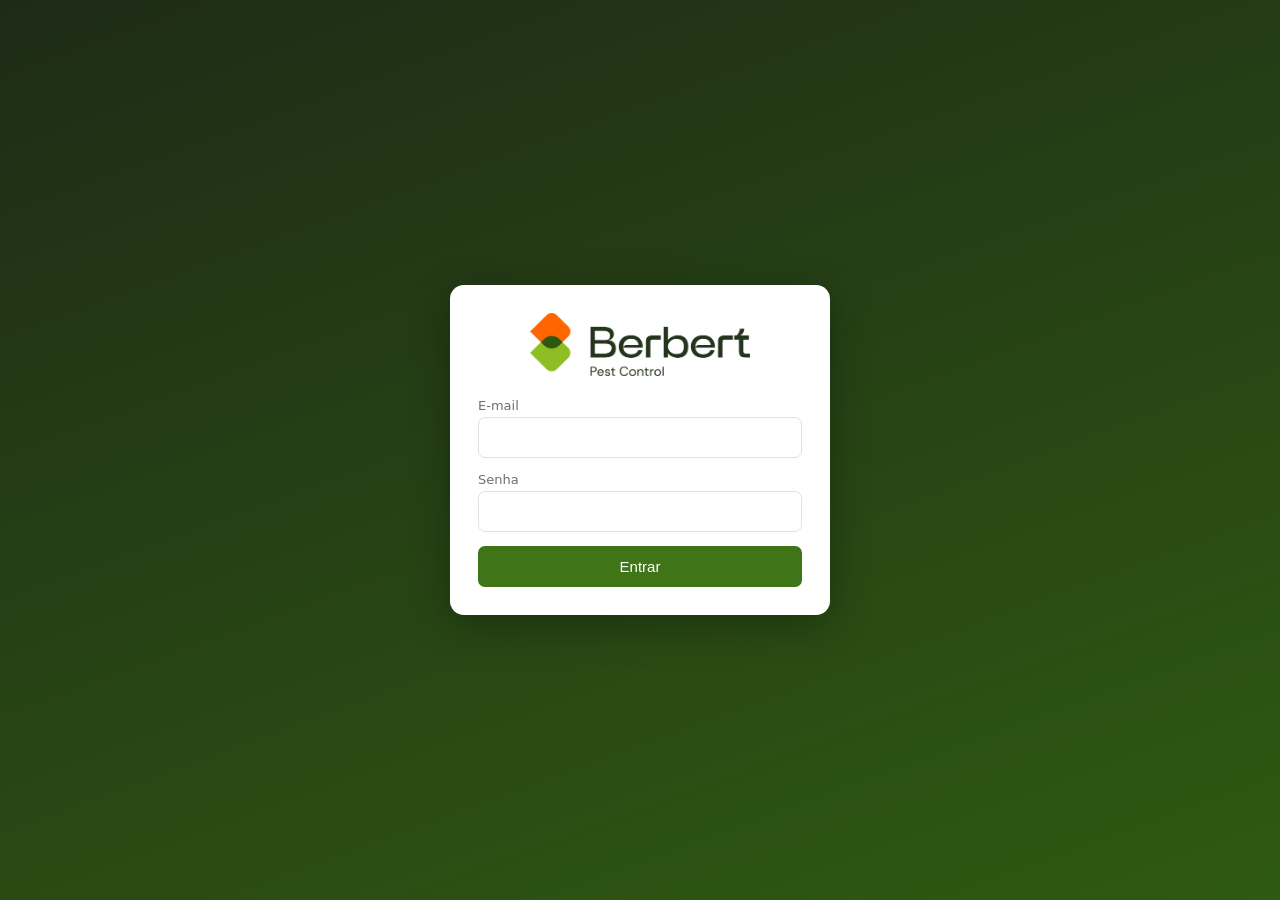
<file: index.html>
<!doctype html>
<html lang="pt-BR">
<head>
  <meta charset="utf-8">
  <meta name="viewport" content="width=device-width, initial-scale=1">
  <meta name="theme-color" content="#1e2b17">
  <title>Berbert Pest Control</title>
  <link rel="manifest" href="manifest.json">
  <link rel="icon" href="img/favicon.png" type="image/png">
  <link rel="apple-touch-icon" sizes="180x180" href="img/app-apple-180.png">
  <link rel="stylesheet" href="css/style.css">
  <script>try { var t = localStorage.getItem('berbert-tema'); if (t) document.documentElement.dataset.tema = t; } catch (e) { /* sem armazenamento */ }</script>
</head>
<body>
  <div id="carregando" class="tela-cheia"><div class="spinner"></div></div>

  <div id="tela-login" class="tela-cheia" hidden>
    <form class="login-cartao" id="form-login">
      <img src="img/logo-escura.webp" alt="Berbert Pest Control" class="login-logo">
      <label>E-mail<input type="email" name="email" autocomplete="username" required></label>
      <label>Senha<input type="password" name="senha" autocomplete="current-password" required></label>
      <div class="erro" id="login-erro" hidden></div>
      <button class="btn">Entrar</button>
      <button type="button" class="btn sec" id="abrir-primeiro" hidden>Primeiro acesso: criar a conta do administrador</button>
    </form>
    <form class="login-cartao" id="form-primeiro" hidden>
      <img src="img/logo-escura.webp" alt="Berbert Pest Control" class="login-logo">
      <p class="ajuda" style="margin:0">O sistema ainda não tem nenhum usuário. Esta conta será a do <b>administrador</b>, que depois cadastra os funcionários.</p>
      <label>Seu nome<input name="nome" autocomplete="name" required></label>
      <label>E-mail<input type="email" name="email" autocomplete="username" required></label>
      <label>Senha (mínimo 6 caracteres)<input type="password" name="senha" autocomplete="new-password" minlength="6" required></label>
      <div class="erro" id="primeiro-erro" hidden></div>
      <button class="btn">Criar conta e entrar</button>
      <button type="button" class="btn sec" id="voltar-login">Voltar</button>
    </form>
  </div>

  <div id="tela-aviso" class="tela-cheia" hidden>
    <div class="login-cartao">
      <img src="img/logo-escura.webp" alt="Berbert Pest Control" class="login-logo">
      <div id="aviso-texto"></div>
    </div>
  </div>

  <div id="app" hidden>
    <header class="topo">
      <button class="menu-btn" id="menu-btn" aria-label="Abrir menu"></button>
      <img src="img/logo-clara.webp" alt="Berbert Pest Control" class="topo-logo">
      <button class="tema-btn" id="tema-btn" type="button"></button>
      <div class="notif" id="notif" hidden>
        <button class="notif-btn" id="notif-btn" aria-label="Notificações" aria-expanded="false"></button>
        <div class="notif-painel" id="notif-painel" hidden></div>
      </div>
    </header>
    <aside class="menu" id="menu">
      <nav id="menu-links"></nav>
      <a class="link-externo" href="https://berbert-hidrotech.vercel.app" target="_blank" rel="noopener">
        <svg class="icone" viewBox="0 0 24 24" fill="none" stroke="currentColor" stroke-width="2" stroke-linecap="round" stroke-linejoin="round" aria-hidden="true"><path d="M12 2.7s-6 6.4-6 11a6 6 0 0 0 12 0c0-4.6-6-11-6-11z"/></svg>
        <span>Berbert Hidrotech</span>
        <svg class="icone seta-ext" viewBox="0 0 24 24" fill="none" stroke="currentColor" stroke-width="2" stroke-linecap="round" stroke-linejoin="round" aria-hidden="true"><path d="M15 3h6v6M10 14 21 3M18 13v6a2 2 0 0 1-2 2H5a2 2 0 0 1-2-2V8a2 2 0 0 1 2-2h6"/></svg>
      </a>
      <div class="perfil" id="perfil">
        <div class="perfil-menu" id="perfil-menu" hidden></div>
        <button class="perfil-btn" id="perfil-btn" aria-haspopup="true" aria-expanded="false"></button>
      </div>
    </aside>
    <main id="view"></main>
  </div>

  <div class="modal-fundo" id="modal" hidden>
    <div class="modal" role="dialog" aria-modal="true">
      <div class="modal-topo">
        <h2 id="modal-titulo"></h2>
        <button class="fechar" id="modal-fechar" aria-label="Fechar">&times;</button>
      </div>
      <div id="modal-corpo"></div>
    </div>
  </div>

  <div id="aviso-flutuante" hidden></div>
  <div id="nova-versao" hidden>
    <span>Há uma versão nova do sistema.</span>
    <button class="btn peq" id="nova-versao-btn">Atualizar agora</button>
  </div>
  <div id="impressao"></div>

  <script src="js/vendor/supabase.js"></script>
  <script src="js/config.js"></script>
  <script src="js/datas.js"></script>
  <script src="js/db.js"></script>
  <script src="js/faes.js"></script>
  <script src="js/ligacoes.js"></script>
  <script src="js/laudos.js"></script>
  <script src="js/extrato.js"></script>
  <script src="js/anotacoes.js"></script>
  <script src="js/app.js"></script>
</body>
</html>
</file>
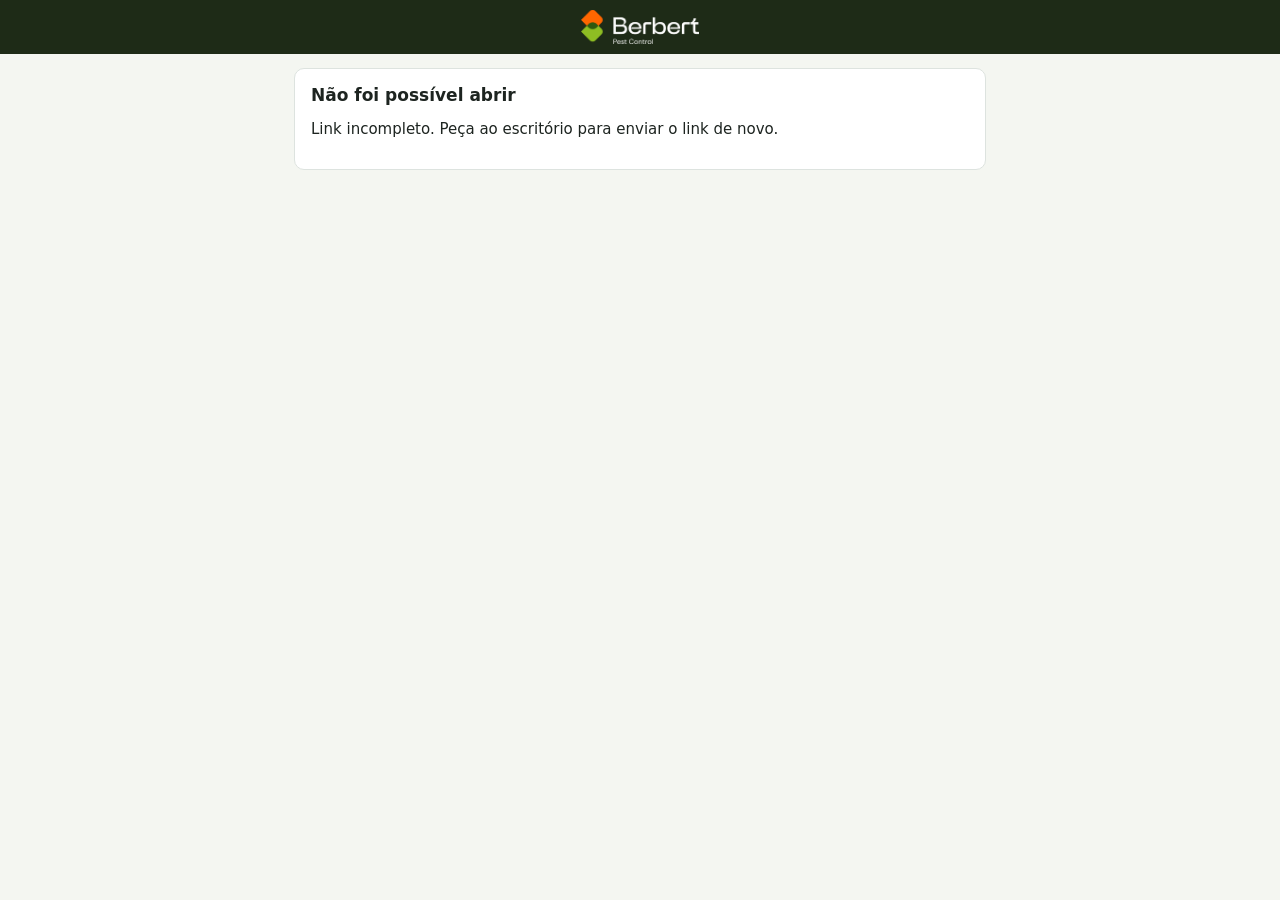
<file: os.html>
<!doctype html>
<html lang="pt-BR">
<head>
  <meta charset="utf-8">
  <meta name="viewport" content="width=device-width, initial-scale=1, maximum-scale=1">
  <meta name="theme-color" content="#1e2b17">
  <meta name="robots" content="noindex">
  <title>Ordem de Serviço — Berbert Pest Control</title>
  <link rel="icon" href="img/favicon.png" type="image/png">
  <link rel="stylesheet" href="css/style.css">
</head>
<body class="pagina-tecnico">
  <header class="topo-tecnico"><img src="img/logo-clara.webp" alt="Berbert Pest Control"></header>
  <main id="os-conteudo"><div class="tela-cheia-clara"><div class="spinner escuro"></div></div></main>
  <div id="aviso-flutuante" hidden></div>
  <script src="js/vendor/supabase.js"></script>
  <script src="js/config.js"></script>
  <script src="js/datas.js"></script>
  <script src="js/faes.js"></script>
  <script src="js/os.js"></script>
</body>
</html>
</file>
<file: css/style.css>
:root {
  /* Cores da marca Berbert */
  --marca-laranja: #ff6a00;
  --marca-verde: #8fbc24;
  --marca-escuro: #2f5a12;
  --topo: #1e2b17;
  --primaria: #3f7417;
  --primaria-escura: #2f5a12;
  --verde: var(--primaria);
  --verde-escuro: var(--primaria-escura);
  --fundo: #f4f6f1;
  --cartao: #ffffff;
  --texto: #1d2420;
  --suave: #66736c;
  --borda: #dde3df;
  --vermelho: #c0392b;
  --amarelo: #d68910;
  --azul: #2471a3;
}

* { box-sizing: border-box; }
body {
  margin: 0;
  font-family: system-ui, -apple-system, "Segoe UI", Roboto, sans-serif;
  background: var(--fundo);
  color: var(--texto);
  font-size: 15px;
}

/* Layout */
[hidden] { display: none !important; }
#app { display: grid; grid-template-columns: 220px 1fr; grid-template-rows: 56px 1fr; min-height: 100vh; }
.topo { grid-column: 1 / -1; background: var(--topo); color: #fff; display: flex; align-items: center; gap: 12px; padding: 0 16px;
  position: sticky; top: 0; z-index: 15; }
.topo-logo { height: 36px; width: auto; }
.menu-btn { display: none; background: none; border: 0; color: #fff; cursor: pointer; padding: 4px; }
.icone { width: 18px; height: 18px; flex-shrink: 0; }
.menu { background: var(--cartao); border-right: 1px solid var(--borda); display: flex; flex-direction: column;
  position: sticky; top: 56px; height: calc(100vh - 56px); align-self: start; }
#menu-links { flex: 1; overflow-y: auto; padding: 12px 0; }

/* Perfil no canto inferior esquerdo */
.perfil { position: relative; border-top: 1px solid var(--borda); padding: 10px; }
.perfil-btn { width: 100%; display: flex; align-items: center; gap: 10px; background: none; border: 0; border-radius: 8px;
  padding: 8px; cursor: pointer; text-align: left; color: var(--texto); font: inherit; }
.perfil-btn:hover, .perfil.aberto .perfil-btn { background: var(--fundo); }
.perfil-btn .icone { color: var(--suave); transition: transform .15s; }
.perfil.aberto .perfil-btn .icone { transform: rotate(180deg); }
.perfil-txt { flex: 1; min-width: 0; display: flex; flex-direction: column; }
.perfil-txt b, .perfil-cab b { font-size: 14px; white-space: nowrap; overflow: hidden; text-overflow: ellipsis; }
.perfil-txt small, .perfil-cab small { color: var(--suave); font-size: 12px; white-space: nowrap; overflow: hidden; text-overflow: ellipsis; }
.avatar { width: 34px; height: 34px; border-radius: 50%; background: var(--marca-laranja); color: #fff; display: inline-flex;
  align-items: center; justify-content: center; font-weight: 700; font-size: 13px; flex-shrink: 0; }
.avatar.grande { width: 48px; height: 48px; font-size: 17px; }
.perfil-menu { position: absolute; left: 10px; right: 10px; bottom: calc(100% - 4px); background: #fff; border: 1px solid var(--borda);
  border-radius: 10px; box-shadow: 0 8px 28px rgba(0,0,0,.16); padding: 6px; z-index: 30; }
.perfil-cab { display: flex; align-items: center; gap: 10px; padding: 8px 8px 10px; border-bottom: 1px solid var(--borda); margin-bottom: 4px; }
.perfil-cab > div { min-width: 0; display: flex; flex-direction: column; }
.perfil-menu button { width: 100%; display: flex; align-items: center; gap: 10px; background: none; border: 0; border-radius: 6px;
  padding: 9px 8px; font: inherit; font-size: 14px; color: var(--texto); cursor: pointer; text-align: left; }
.perfil-menu button .icone { color: var(--suave); }
.perfil-menu button:hover { background: var(--fundo); }
.perfil-menu button.sair { color: var(--vermelho); }
.perfil-menu button.sair .icone { color: var(--vermelho); }
.conta-topo { display: flex; align-items: center; gap: 14px; margin-bottom: 16px; }
.conta-topo h3 { margin: 0 0 4px; font-size: 18px; }
.conta-info { display: grid; grid-template-columns: 1fr 1fr; gap: 12px 20px; margin-bottom: 14px; }
.conta-info .full { grid-column: 1 / -1; }
.conta-info > div > span:first-child { display: block; font-size: 12px; color: var(--suave); margin-bottom: 4px; }
.conta-info .tag { margin: 0 4px 4px 0; }
.conta-info b { font-size: 14px; word-break: break-word; }
@media (max-width: 600px) { .conta-info { grid-template-columns: 1fr; } }

/* Campo de busca de cliente */
.linha-cliente { display: flex; gap: 6px; }
.busca-cliente { position: relative; flex: 1; min-width: 0; }
.busca-cliente .bc-texto { width: 100%; }
.busca-cliente.invalido .bc-texto { border-color: var(--vermelho); box-shadow: 0 0 0 2px #f8dedb; }
.bc-lista { position: absolute; top: calc(100% + 4px); left: 0; right: 0; z-index: 60; background: #fff; border: 1px solid var(--borda);
  border-radius: 8px; box-shadow: 0 8px 24px rgba(0,0,0,.15); max-height: 290px; overflow-y: auto; padding: 4px; }
.bc-lista button { display: flex; flex-direction: column; align-items: flex-start; width: 100%; background: none; border: 0; border-radius: 6px;
  padding: 7px 9px; cursor: pointer; text-align: left; font: inherit; color: var(--texto); }
.bc-lista button b { font-size: 14px; font-weight: 600; }
.bc-lista button small { font-size: 12px; color: var(--suave); }
.bc-lista button:hover, .bc-lista button.ativo { background: #eef5e3; }
.bc-vazio { padding: 10px; font-size: 13px; color: var(--suave); }

.bc-lista .cod, .cod-col { font-variant-numeric: tabular-nums; color: var(--suave); }
.bc-lista .cod { font-weight: 600; margin-right: 6px; }
.cod-col { white-space: nowrap; font-size: 14px; }
.aviso-linha { display: flex; flex-wrap: wrap; align-items: center; justify-content: space-between; gap: 10px; padding: 12px 16px;
  background: #fff8ef; border-color: #f6d9b8; }

/* Paginação da lista de clientes */
.paginacao { display: flex; flex-wrap: wrap; align-items: center; justify-content: center; gap: 10px 14px; padding: 12px; border-top: 1px solid var(--borda); font-size: 14px; }
.paginacao .btn:disabled { opacity: .45; cursor: default; }
.pag-num { width: 64px; padding: 5px 6px; border: 1px solid var(--borda); border-radius: 6px; font-size: 14px; text-align: center; }
.pag-total { color: var(--suave); }

.aviso-linha.alerta { background: #fdecea; border-color: #f3c3bd; }
.lista-ajuda { margin: 8px 0 14px; padding-left: 20px; color: var(--texto); font-size: 14px; line-height: 1.5; }
#nova-versao { position: fixed; top: 64px; left: 50%; transform: translateX(-50%); z-index: 90; display: flex; align-items: center; gap: 12px;
  background: var(--topo); color: #fff; padding: 10px 14px; border-radius: 10px; box-shadow: 0 6px 20px rgba(0,0,0,.25); font-size: 14px;
  max-width: calc(100% - 32px); }
#nova-versao[hidden] { display: none; }
#nova-versao .btn { background: var(--marca-laranja); }

/* Filtros e abas */
.filtros { display: flex; flex-wrap: wrap; gap: 10px; align-items: flex-end; margin-bottom: 14px; }
.filtros label { display: flex; flex-direction: column; gap: 4px; font-size: 13px; color: var(--suave); }
.filtros select { padding: 9px 10px; border: 1px solid var(--borda); border-radius: 7px; font-size: 14px; background: #fff; color: var(--texto); }
.filtros .filtro-busca { flex: 1; min-width: 220px; }
.filtros .filtro-busca .busca { width: 100%; min-width: 0; }
.abas { display: flex; gap: 4px; overflow-x: auto; border-bottom: 1px solid var(--borda); margin-bottom: 14px; }
.aba { background: none; border: 0; border-bottom: 3px solid transparent; padding: 9px 12px; font: inherit; font-size: 14px; color: var(--suave);
  cursor: pointer; white-space: nowrap; }
.aba:hover { color: var(--texto); }
.aba.ativa { color: var(--primaria-escura); font-weight: 600; border-bottom-color: var(--marca-laranja); }
.aba .cont { display: inline-block; background: #eceeed; color: #555; border-radius: 10px; padding: 0 7px; font-size: 12px; font-weight: 600; margin-left: 4px; }
.aba.ativa .cont { background: #ffe8d6; color: #a64500; }
tr.inativo td { color: var(--suave); }
td .sub { font-size: 12px; color: var(--suave); margin-top: 2px; }
.lista-ajuda .atencao { color: #8a5a06; }

/* Página do cliente */
.pagina-topo { display: flex; align-items: center; flex-wrap: wrap; gap: 12px; margin-bottom: 14px; }
.pagina-topo h2 { margin: 0; font-size: 21px; }
.aba:disabled { opacity: .45; cursor: not-allowed; }
.link-cliente { color: var(--texto); font-weight: 700; text-decoration: none; }
.link-cliente:hover { color: var(--primaria); text-decoration: underline; }
.btn.sec.perigo-texto { color: var(--vermelho); border-color: #f0c4be; }
.form-anotacao { max-width: 760px; margin-bottom: 18px; }
.form-anotacao label { display: flex; flex-direction: column; gap: 6px; font-size: 14px; font-weight: 600; }
.form-anotacao textarea { padding: 10px; border: 1px solid var(--borda); border-radius: 7px; font: inherit; font-weight: 400; font-size: 14px; resize: vertical; min-height: 90px; }
.obrigatorio { color: var(--vermelho); }
.anotacao-botoes { display: flex; flex-direction: column; align-items: center; gap: 8px; margin-top: 12px; }
.anotacao-botoes .btn { min-width: 170px; }
.tabela-anotacoes td.texto-anotacao { white-space: pre-line; }
.anotacao-rodape { display: flex; flex-wrap: wrap; justify-content: space-between; gap: 10px; margin-top: 10px; }

/* Notificações (sininho) */
.notif { position: relative; margin-left: auto; }
.notif-btn { position: relative; background: none; border: 0; color: #fff; cursor: pointer; padding: 8px; border-radius: 8px; display: flex; }
.notif-btn:hover { background: rgba(255,255,255,.1); }
.notif-btn .icone { width: 22px; height: 22px; }
.notif-badge { position: absolute; top: 2px; right: 0; background: var(--marca-laranja); color: #fff; font-size: 11px; font-weight: 700;
  min-width: 18px; height: 18px; border-radius: 9px; display: flex; align-items: center; justify-content: center; padding: 0 4px; }
.notif-painel { position: absolute; right: 0; top: calc(100% + 6px); width: 340px; max-width: calc(100vw - 24px); background: #fff; color: var(--texto);
  border: 1px solid var(--borda); border-radius: 10px; box-shadow: 0 10px 30px rgba(0,0,0,.2); z-index: 40; overflow: hidden; }
.notif-cab { font-weight: 700; padding: 12px 14px; border-bottom: 1px solid var(--borda); }
.notif-item { display: flex; flex-direction: column; align-items: flex-start; gap: 3px; width: 100%; background: none; border: 0;
  border-bottom: 1px solid var(--borda); padding: 10px 14px; text-align: left; cursor: pointer; font: inherit; color: var(--texto); }
.notif-item:hover { background: var(--fundo); }
.notif-item b { font-size: 14px; }
.notif-item small { font-size: 12px; color: var(--suave); }
.notif-vazio { padding: 16px 14px; color: var(--suave); font-size: 14px; }
.notif-rodape { display: flex; flex-wrap: wrap; gap: 8px; padding: 10px 14px; background: #fafbfa; }
#notif-painel { max-height: 70vh; overflow-y: auto; }

/* Página da ordem */
.form .secao { margin: 10px 0 0; padding-top: 12px; border-top: 1px solid var(--borda); font-size: 15px; color: var(--primaria-escura); }
.link-tecnico { display: flex; flex-wrap: wrap; gap: 8px; margin-bottom: 6px; }
.link-tecnico input { flex: 1; min-width: 240px; padding: 9px 10px; border: 1px solid var(--borda); border-radius: 7px; font-size: 13px; background: #fafbfa; }
.assinatura-ver { display: block; max-width: 360px; width: 100%; border: 1px solid var(--borda); border-radius: 8px; margin-top: 6px; background: #fff; }

/* Página do técnico (os.html) */
.pagina-tecnico { background: var(--fundo); }
.topo-tecnico { background: var(--topo); padding: 10px 16px; display: flex; justify-content: center; }
.topo-tecnico img { height: 34px; }
#os-conteudo { max-width: 720px; margin: 0 auto; padding: 14px; }
.tela-cheia-clara { min-height: 60vh; display: flex; align-items: center; justify-content: center; }
.spinner.escuro { border-color: rgba(0,0,0,.12); border-top-color: var(--marca-laranja); }
.os-cab h1 { font-size: 20px; margin: 4px 0 2px; }
.os-num { color: var(--suave); font-size: 14px; }
.os-dados { display: flex; flex-direction: column; gap: 4px; margin: 10px 0; font-size: 14px; }
.os-dados a { color: var(--primaria); }
.os-servicos ul { margin: 4px 0 8px; padding-left: 20px; }
.os-obs { background: #fff8ef; border-radius: 8px; padding: 8px 10px; margin-top: 8px; }
#form-exec h2, .os-msg h2 { font-size: 17px; margin: 0 0 8px; }
.opcao { display: flex; align-items: center; gap: 10px; padding: 10px 12px; border: 1px solid var(--borda); border-radius: 9px; margin: 6px 0;
  background: #fff; cursor: pointer; font-size: 15px; }
.opcao input { width: 22px; height: 22px; accent-color: var(--primaria); flex-shrink: 0; }
.opcao:has(input:checked) { border-color: var(--primaria); background: #eef5e3; }
.opcao.grande span { display: flex; flex-direction: column; }
.opcao.grande small { color: var(--suave); font-size: 12px; }
.grupo-opcoes { margin: 12px 0; }
.grupo-titulo { font-size: 13px; font-weight: 600; color: var(--suave); margin-bottom: 2px; }
.grupo-opcoes .opcao { display: inline-flex; margin-right: 6px; }
.produto { border-bottom: 1px solid var(--borda); padding: 4px 0 8px; }
.produto-campos { display: none; gap: 8px; padding: 4px 4px 6px 36px; flex-direction: column; }
.produto.usado .produto-campos { display: flex; }
.produto-campos label, .campo { display: flex; flex-direction: column; gap: 4px; font-size: 13px; color: var(--suave); margin: 8px 0; }
.produto-campos input, .campo input, .campo textarea { padding: 11px; border: 1px solid var(--borda); border-radius: 8px; font-size: 16px; font-family: inherit; color: var(--texto); }
.duas-colunas { display: grid; grid-template-columns: repeat(auto-fit, minmax(140px, 1fr)); gap: 0 10px; }
.assinatura-caixa { position: relative; border: 2px dashed #b9c4b5; border-radius: 10px; background: #fff; height: 190px; margin: 8px 0; touch-action: none; }
.assinatura-caixa canvas { width: 100%; height: 100%; display: block; touch-action: none; }
.assinatura-dica { position: absolute; inset: 0; display: flex; align-items: center; justify-content: center; color: #b9c4b5; pointer-events: none; font-size: 15px; }
.os-enviar { position: sticky; bottom: 0; padding: 12px 0 16px; background: linear-gradient(transparent, var(--fundo) 30%); }
.os-enviar .btn { width: 100%; padding: 15px; font-size: 17px; border-radius: 10px; }

/* FAES impressa */
.faes { font-size: 10.5px; color: #000; max-width: 820px; margin: 0 auto; }
.faes-titulo { text-align: center; font-weight: 700; font-size: 15px; border: 1.5px solid #000; border-radius: 8px; padding: 5px; margin-bottom: 5px; }
.faes-topo { display: grid; grid-template-columns: 1fr 1.15fr; gap: 6px; margin-bottom: 5px; }
.faes-empresa, .faes-cliente { border: 1px solid #000; border-radius: 8px; padding: 6px 8px; line-height: 1.45; }
.faes-empresa { display: flex; gap: 8px; align-items: center; }
.faes-logo { width: 90px; }
.faes-num { text-align: right; font-size: 13px; margin-top: 2px; }
.faes-tab { width: 100%; border-collapse: collapse; margin-bottom: 5px; }
.faes-tab td, .faes-tab th { border: 1px solid #000; padding: 3px 5px; vertical-align: top; font-size: 10.5px; color: #000; background: #fff; }
.faes-tab th { background: #f0f0f0; text-align: center; }
.faes-rot { width: 17%; font-weight: 600; }
.faes-dir { text-align: right; }
.faes-grupo { margin: 1px 0; }
.faes-x { font-family: monospace; font-weight: 700; }
.faes-produtos td { font-size: 9.5px; }
.faes-assin td { width: 33%; height: 120px; }
.faes-linha { border-bottom: 1px solid #000; height: 34px; margin: 4px 0 2px; }
.faes-decl { font-size: 8.5px; margin: 4px 0; text-align: justify; }
.faes-assinatura { display: block; max-height: 60px; max-width: 100%; margin: 4px 0 2px; }
@media print { .faes { max-width: none; } }

.alerta-perigo { background: #fdecea; border: 1px solid #f3c3bd; border-radius: 8px; padding: 4px 14px; margin-bottom: 14px; color: #6d1f17; }

.conflitos { border: 1px solid #f3c3bd; background: #fff7f6; border-radius: 8px; padding: 10px 12px; margin-bottom: 12px; font-size: 14px; }
.conflitos table { margin: 8px 0; }

/* Importação de planilha */
.importacao h3 { font-size: 15px; margin: 18px 0 4px; }
.grade-mapa { display: grid; grid-template-columns: repeat(auto-fill, minmax(210px, 1fr)); gap: 10px; margin: 10px 0 14px; }
.grade-mapa label { display: flex; flex-direction: column; gap: 4px; font-size: 13px; color: var(--suave); }
.grade-mapa select { padding: 8px; border: 1px solid var(--borda); border-radius: 7px; font-size: 14px; background: #fff; color: var(--texto); }
.check-linha { display: flex; gap: 8px; align-items: flex-start; font-size: 14px; margin-bottom: 12px; }
.check-linha input { margin-top: 3px; }
.resumo-importacao { display: flex; flex-wrap: wrap; gap: 6px; margin-bottom: 10px; }
.resumo-importacao .tag { font-size: 13px; padding: 4px 10px; }
.rotulo-previa { display: block; font-size: 13px; margin-bottom: 6px; }
.menu a { display: flex; align-items: center; gap: 10px; padding: 11px 18px; color: var(--texto); text-decoration: none; border-left: 4px solid transparent; }
.menu a .icone { color: var(--suave); }
.menu a:hover { background: var(--fundo); }
.menu a.ativo { background: #eef5e3; color: var(--primaria-escura); font-weight: 600; border-left-color: var(--marca-laranja); }
.menu a.ativo .icone { color: var(--marca-laranja); }
main { padding: 20px; overflow-x: hidden; }

@media (max-width: 800px) {
  #app { grid-template-columns: 1fr; }
  .menu-btn { display: block; }
  .topo-logo { height: 28px; }
  .menu { display: none; position: fixed; top: 56px; left: 0; bottom: 0; width: 260px; height: auto; align-self: stretch; z-index: 20; box-shadow: 2px 0 10px rgba(0,0,0,.15); }
  .menu.aberto { display: flex; }
  main { padding: 14px; }
}

/* Componentes */
.cabecalho { display: flex; flex-wrap: wrap; align-items: center; justify-content: space-between; gap: 10px; margin-bottom: 16px; }
.cabecalho h2 { margin: 0; font-size: 22px; }
.cartao { background: var(--cartao); border: 1px solid var(--borda); border-radius: 10px; padding: 16px; margin-bottom: 16px; }
.cartao h3 { margin: 0 0 12px; font-size: 16px; }
.grade-kpi { display: grid; grid-template-columns: repeat(auto-fit, minmax(170px, 1fr)); gap: 12px; margin-bottom: 16px; }
.kpi { background: var(--cartao); border: 1px solid var(--borda); border-radius: 10px; padding: 14px; }
.kpi .rotulo { color: var(--suave); font-size: 13px; }
.kpi .valor { font-size: 24px; font-weight: 700; margin-top: 4px; }

.btn { background: var(--verde); color: #fff; border: 0; border-radius: 7px; padding: 9px 14px; font-size: 14px; cursor: pointer; white-space: nowrap; }
.btn:hover { background: var(--verde-escuro); }
.btn.sec { background: #fff; color: var(--texto); border: 1px solid var(--borda); }
.btn.sec:hover { background: var(--fundo); }
.btn.perigo { background: var(--vermelho); }
.btn:disabled { opacity: .6; cursor: wait; }
a.btn { text-decoration: none; display: inline-block; }
.btn.peq { padding: 5px 9px; font-size: 13px; }
.acoes { display: flex; flex-wrap: wrap; gap: 6px; }

.busca { padding: 9px 12px; border: 1px solid var(--borda); border-radius: 7px; min-width: 220px; font-size: 14px; }

.tabela-wrap { overflow-x: auto; }
table { width: 100%; border-collapse: collapse; background: var(--cartao); }
th, td { text-align: left; padding: 9px 10px; border-bottom: 1px solid var(--borda); vertical-align: top; }
th { font-size: 13px; color: var(--suave); font-weight: 600; background: #fafbfa; }
td.num, th.num { text-align: right; }
.vazio { color: var(--suave); text-align: center; padding: 24px; }

.tag { display: inline-block; padding: 2px 8px; border-radius: 20px; font-size: 12px; font-weight: 600; white-space: nowrap; }
.tag.verde { background: #dff3e8; color: var(--verde-escuro); }
.tag.amarelo { background: #fcf0d9; color: #8a5a06; }
.tag.vermelho { background: #f8dedb; color: #8e2a20; }
.tag.azul { background: #dceaf5; color: #1b5580; }
.tag.cinza { background: #eceeed; color: #555; }
.tag.laranja { background: #ffe8d6; color: #a64500; }
.ajuda { color: var(--suave); font-size: 14px; margin: 0 0 14px; }

/* Formulários */
.form { display: grid; grid-template-columns: repeat(2, 1fr); gap: 12px; }
.form .full { grid-column: 1 / -1; }
.form label { display: flex; flex-direction: column; gap: 4px; font-size: 13px; color: var(--suave); }
.form input, .form select, .form textarea { padding: 9px 10px; border: 1px solid var(--borda); border-radius: 7px; font-size: 14px; font-family: inherit; color: var(--texto); background: #fff; }
.form textarea { min-height: 70px; resize: vertical; }
.form .check { flex-direction: row; align-items: center; gap: 8px; color: var(--texto); font-size: 14px; }
.permissoes { border: 1px solid var(--borda); border-radius: 8px; padding: 12px; display: flex; flex-direction: column; gap: 10px; }
.permissoes .destaque { background: #fff5ec; border-radius: 6px; padding: 8px; }
.grade-perm { display: grid; grid-template-columns: repeat(auto-fill, minmax(140px, 1fr)); gap: 8px; }
.form input:disabled { background: #f2f3f2; color: var(--suave); }
.form-acoes { grid-column: 1 / -1; display: flex; justify-content: flex-end; gap: 8px; margin-top: 6px; }
.linhas { grid-column: 1 / -1; }
.linhas table input { width: 100%; padding: 7px; border: 1px solid var(--borda); border-radius: 6px; font-size: 14px; }
.linhas th, .linhas td { padding: 5px; }
.total-linha { text-align: right; font-weight: 700; margin-top: 8px; }
@media (max-width: 600px) { .form { grid-template-columns: 1fr; } }

/* Modal */
.modal-fundo { position: fixed; inset: 0; background: rgba(0,0,0,.45); display: flex; align-items: flex-start; justify-content: center; padding: 30px 12px; overflow-y: auto; z-index: 50; }
.modal-fundo[hidden] { display: none; }
.modal { background: #fff; border-radius: 12px; width: 100%; max-width: 760px; padding: 18px; }
.modal-topo { display: flex; justify-content: space-between; align-items: center; margin-bottom: 14px; }
.modal-topo h2 { margin: 0; font-size: 19px; }
.fechar { background: none; border: 0; font-size: 20px; cursor: pointer; color: var(--suave); }

/* Calendário */
.cal-nav { display: flex; flex-wrap: wrap; align-items: center; gap: 8px; }
.cal-nav strong { min-width: 140px; text-align: center; }
.calendario { display: grid; grid-template-columns: repeat(7, 1fr); gap: 4px; }
.calendario .dsem { text-align: center; font-size: 12px; color: var(--suave); font-weight: 600; padding: 4px 0; }
.dia { background: var(--cartao); border: 1px solid var(--borda); border-radius: 7px; min-height: 86px; padding: 5px; cursor: pointer; overflow: hidden; }
.dia:hover { border-color: var(--verde); }
.dia.fora { opacity: .4; }
.dia.hoje { border: 2px solid var(--verde); }
.dia.sel { background: #eef5e3; }
.dia .n { font-size: 13px; font-weight: 600; }
.dia .ev { font-size: 11px; background: #dceaf5; color: #1b5580; border-radius: 4px; padding: 1px 4px; margin-top: 3px; white-space: nowrap; overflow: hidden; text-overflow: ellipsis; }
.dia .ev.concluido { background: #dff3e8; color: var(--verde-escuro); }
.dia .ev.cancelado { background: #eceeed; color: #777; text-decoration: line-through; }
@media (max-width: 600px) {
  .dia { min-height: 54px; }
  .dia .ev { font-size: 0; height: 6px; padding: 0; }
}

/* Telas de carregamento, login e avisos */
.tela-cheia { min-height: 100vh; display: flex; align-items: center; justify-content: center; padding: 16px;
  background: linear-gradient(160deg, var(--topo) 0%, var(--marca-escuro) 100%); }
.spinner { width: 42px; height: 42px; border: 4px solid rgba(255,255,255,.25); border-top-color: var(--marca-laranja); border-radius: 50%; animation: gira .8s linear infinite; }
@keyframes gira { to { transform: rotate(360deg); } }
.login-cartao { background: #fff; border-radius: 14px; padding: 28px; width: 100%; max-width: 380px; display: flex; flex-direction: column; gap: 14px; box-shadow: 0 10px 40px rgba(0,0,0,.3); }
.login-logo { width: 220px; max-width: 100%; align-self: center; margin-bottom: 8px; }
.login-cartao label { display: flex; flex-direction: column; gap: 4px; font-size: 13px; color: var(--suave); }
.login-cartao input { padding: 11px; border: 1px solid var(--borda); border-radius: 7px; font-size: 15px; }
.login-cartao .btn { padding: 12px; font-size: 15px; }
.login-cartao h3 { margin: 0; }
.erro { background: #f8dedb; color: #8e2a20; padding: 9px 12px; border-radius: 7px; font-size: 14px; }
#aviso-flutuante { position: fixed; bottom: 20px; left: 50%; transform: translateX(-50%); z-index: 100; padding: 12px 18px; border-radius: 8px;
  color: #fff; background: var(--primaria-escura); box-shadow: 0 4px 16px rgba(0,0,0,.25); max-width: calc(100% - 32px); font-size: 14px; }
#aviso-flutuante.erro { background: var(--vermelho); }

/* Impressão (orçamentos e laudos) */
#impressao { display: none; }
@media print {
  body.imprimindo #app, body.imprimindo .modal-fundo { display: none !important; }
  body.imprimindo #impressao { display: block; }
  body { background: #fff; }
  * { -webkit-print-color-adjust: exact; print-color-adjust: exact; }
}
.doc { font-size: 13px; color: #000; max-width: 800px; margin: 0 auto; }
.doc .doc-topo { display: flex; justify-content: space-between; align-items: flex-end; gap: 16px; border-bottom: 3px solid var(--marca-laranja); padding-bottom: 10px; margin-bottom: 14px; }
.doc .doc-logo { height: 58px; width: auto; display: block; margin-bottom: 6px; }
.doc .doc-topo .dados { font-size: 12px; line-height: 1.5; }
.doc h2 { text-align: center; font-size: 17px; margin: 10px 0 14px; text-transform: uppercase; }
.doc h3 { font-size: 14px; margin: 16px 0 6px; border-bottom: 1px solid #ccc; padding-bottom: 3px; }
.doc table { font-size: 12px; }
.doc th { background: #eee; color: #000; }
.doc th, .doc td { border: 1px solid #bbb; padding: 5px 7px; }
.doc .assinatura { margin-top: 60px; display: flex; justify-content: space-around; gap: 30px; }
.doc .assinatura div { border-top: 1px solid #000; padding-top: 5px; text-align: center; min-width: 220px; font-size: 12px; }
.doc .info { display: grid; grid-template-columns: 1fr 1fr; gap: 3px 20px; }
.itens-import { max-height: 420px; overflow: auto; margin: 8px 0 12px; }
.itens-import select { min-width: 130px; }
.faes-acao { text-align: center; vertical-align: middle; font-weight: bold; }
.filtros-lig { display: flex; flex-wrap: wrap; gap: 10px; align-items: flex-end; }
.filtros-lig label { display: flex; flex-direction: column; gap: 4px; font-size: 13px; color: var(--suave); min-width: 150px; flex: 1; }
.filtros-lig input, .filtros-lig select { padding: 9px; border: 1px solid var(--borda); border-radius: 8px; font-size: 14px; font-family: inherit; }
.filtros-check { margin: 0 0 10px; gap: 16px; }
.tabela-lig td { vertical-align: top; }
.tel-linha { display: flex; gap: 6px; margin-bottom: 4px; flex-wrap: wrap; }
.tel-linha .whats { color: #1a7f37; border-color: #b9e2c5; }
.opcoes-resultado { display: grid; grid-template-columns: repeat(auto-fill, minmax(180px, 1fr)); gap: 6px; }
.tabela-lig a[data-abrir] { color: inherit; text-decoration: none; }
.tabela-lig a[data-abrir]:hover { text-decoration: underline; }
.prosp-grade { display: grid; grid-template-columns: minmax(0, 2fr) minmax(280px, 1fr); gap: 12px; align-items: start; }
.prosp-mapa { padding: 0; overflow: hidden; }
.prosp-mapa iframe { width: 100%; height: 560px; border: 0; display: block; }
.prosp-conferir h3 { margin-top: 0; }
.conf-status { font-weight: 600; padding: 10px 12px; border-radius: 8px; margin: 4px 0 10px; }
.conf-status.cliente { background: #eceeed; color: #444; }
.conf-status.novo { background: #dff3e8; color: var(--verde-escuro); }
.conf-botoes { margin: 10px 0; }
.prosp-auto summary { cursor: pointer; font-weight: 600; }
.prosp-auto[open] summary { margin-bottom: 10px; }
@media (max-width: 900px) { .prosp-grade { grid-template-columns: 1fr; } .prosp-mapa iframe { height: 420px; } }
.secao-form > b { display: block; font-size: 13px; color: var(--suave); margin-bottom: 6px; }
.grupo-marcar { display: grid; grid-template-columns: repeat(auto-fill, minmax(190px, 1fr)); gap: 6px; margin-bottom: 6px; }
.grupo-marcar.uma-coluna { grid-template-columns: 1fr; }
.opcao-marcar { display: flex; align-items: flex-start; gap: 8px; padding: 8px 10px; border: 1px solid var(--borda); border-radius: 8px; cursor: pointer; font-size: 14px; background: #fff; }
.opcao-marcar:has(input:checked) { border-color: var(--primaria); background: #eef7f0; }
.opcao-marcar input { margin-top: 2px; }
.opcao-marcar small { color: var(--suave); display: block; }
.produtos-laudo { display: grid; gap: 8px; }
.produto-laudo { display: grid; grid-template-columns: minmax(0, 2fr) minmax(0, 1fr); gap: 8px; align-items: center; }
.produto-laudo > input { padding: 9px; border: 1px solid var(--borda); border-radius: 8px; font-size: 14px; font-family: inherit; }
.reservatorio { display: grid; grid-template-columns: 80px repeat(4, minmax(0, 1fr)) auto; gap: 8px; align-items: end; margin-bottom: 8px; }
.reservatorio label { display: flex; flex-direction: column; gap: 4px; font-size: 12px; color: var(--suave); }
.reservatorio select, .reservatorio input { padding: 8px; border: 1px solid var(--borda); border-radius: 8px; font-size: 14px; font-family: inherit; }
.fotos-etapas { display: grid; grid-template-columns: 1fr 1fr; gap: 14px; }
.fotos-cab { display: flex; align-items: center; justify-content: space-between; gap: 8px; margin-bottom: 8px; }
.fotos-grade { display: grid; grid-template-columns: repeat(auto-fill, minmax(150px, 1fr)); gap: 8px; }
.foto-item { margin: 0; border: 1px solid var(--borda); border-radius: 8px; padding: 6px; display: flex; flex-direction: column; gap: 6px; background: #fff; }
.foto-item img, .foto-carregando { width: 100%; height: 120px; object-fit: cover; border-radius: 6px; background: #eee; display: flex; align-items: center; justify-content: center; font-size: 12px; color: var(--suave); }
.foto-item input { padding: 6px; border: 1px solid var(--borda); border-radius: 6px; font-size: 13px; }
.fotos-laudo { display: grid; grid-template-columns: 1fr 1fr; gap: 12px; }
.fotos-laudo-tit { font-weight: bold; text-align: center; background: #eee; padding: 4px; margin-bottom: 6px; }
.fotos-laudo-grade { display: grid; grid-template-columns: 1fr 1fr; gap: 6px; }
.fotos-laudo figure { margin: 0; break-inside: avoid; page-break-inside: avoid; }
.fotos-laudo img { width: 100%; height: 3.6cm; object-fit: cover; border: 1px solid #bbb; display: block; }
.laudo-caixa p { margin: 4px 0; }
.fotos-laudo figcaption { font-size: 11px; text-align: center; margin-top: 2px; }
.laudo-conclusao { margin-top: 14px; }
@media (max-width: 760px) { .reservatorio { grid-template-columns: 1fr 1fr; } .fotos-etapas { grid-template-columns: 1fr; } .produto-laudo { grid-template-columns: 1fr; } }
.form .opcao-marcar, .opcao-marcar { flex-direction: row; align-items: flex-start; color: var(--texto); }
.form .opcao-marcar span { flex: 1; }
.pdf-temporario { position: fixed; left: -10000px; top: 0; width: 794px; background: #fff; }
.pdf-temporario .doc { max-width: none; padding: 0 4px; }
.menu a.link-externo { border-top: 1px solid var(--borda); color: #1b5580; font-weight: 600; }
.menu a.link-externo .icone { color: #1b5580; }
.menu a.link-externo .seta-ext { margin-left: auto; width: 15px; height: 15px; }
.menu a.link-externo span { white-space: nowrap; }

/* Painel: blocos de resumo (ranking de serviços e contas) */
.grade-resumo { display: grid; grid-template-columns: repeat(auto-fit, minmax(300px, 1fr)); gap: 12px; margin-bottom: 16px; }
.grade-resumo .cartao { margin-bottom: 0; }
.bloco-topo { display: flex; justify-content: space-between; align-items: center; gap: 8px; }
.bloco-topo h3 { margin: 0; }
.bloco-exibir { font-size: 13px; color: var(--suave); display: flex; align-items: center; gap: 4px; cursor: pointer; }
.bloco-corpo { margin-top: 10px; }
.bloco-resumo.recolhido .bloco-corpo { display: none; }
.barra-linha { margin-bottom: 10px; }
.barra-rotulo { display: flex; justify-content: space-between; gap: 8px; font-size: 13px; margin-bottom: 3px; }
.barra-rotulo span:first-child { overflow: hidden; text-overflow: ellipsis; white-space: nowrap; }
.barra { height: 7px; background: var(--borda); border-radius: 4px; overflow: hidden; }
.barra-cheia { height: 100%; background: var(--verde); border-radius: 4px; }
.barra-cheia.laranja { background: #e67e22; }
.barra-cheia.azul { background: var(--azul); }
.barra-cheia.vermelho { background: var(--vermelho); }

/* Botão de tema no cabeçalho */
.tema-btn { margin-left: auto; background: none; border: 0; color: #fff; cursor: pointer; padding: 8px; border-radius: 8px; display: flex; }
.tema-btn:hover { background: rgba(255,255,255,.1); }
.tema-btn .icone { width: 20px; height: 20px; }
.tema-btn + .notif { margin-left: 0; }

/* ---------- Tema escuro ---------- */
:root[data-tema="escuro"] {
  color-scheme: dark;
  --topo: #0f150c;
  --primaria: #4f8a1f;
  --primaria-escura: #a6d45c;
  --fundo: #12170f;
  --cartao: #1a2117;
  --texto: #e4e9e1;
  --suave: #9ba79c;
  --borda: #2f3a2b;
  --vermelho: #ec7063;
  --amarelo: #e5a940;
  --azul: #6aaee0;
  --campo: #141a11;
  --realce: #24331a;
}
[data-tema="escuro"] .perfil-menu, [data-tema="escuro"] .bc-lista, [data-tema="escuro"] .notif-painel,
[data-tema="escuro"] .modal, [data-tema="escuro"] .login-cartao, [data-tema="escuro"] .btn.sec,
[data-tema="escuro"] .opcao, [data-tema="escuro"] .opcao-marcar, [data-tema="escuro"] .foto-item { background: var(--cartao); }
[data-tema="escuro"] .form input, [data-tema="escuro"] .form select, [data-tema="escuro"] .form textarea,
[data-tema="escuro"] .filtros select, [data-tema="escuro"] .grade-mapa select, [data-tema="escuro"] .link-tecnico input,
[data-tema="escuro"] input, [data-tema="escuro"] select, [data-tema="escuro"] textarea { background: var(--campo); color: var(--texto); }
[data-tema="escuro"] .form input:disabled { background: #1f261c; }
[data-tema="escuro"] th, [data-tema="escuro"] .notif-rodape { background: #1f281b; }
[data-tema="escuro"] .menu a.ativo, [data-tema="escuro"] .bc-lista button:hover, [data-tema="escuro"] .bc-lista button.ativo,
[data-tema="escuro"] .opcao:has(input:checked), [data-tema="escuro"] .opcao-marcar:has(input:checked), [data-tema="escuro"] .dia.sel { background: var(--realce); }
[data-tema="escuro"] .tag.verde, [data-tema="escuro"] .conf-status.novo, [data-tema="escuro"] .dia .ev.concluido { background: rgba(143,188,36,.16); color: #b5dc6a; }
[data-tema="escuro"] .tag.amarelo { background: rgba(229,169,64,.16); color: #f0c477; }
[data-tema="escuro"] .tag.vermelho, [data-tema="escuro"] .erro { background: rgba(236,112,99,.15); color: #f39a8f; }
[data-tema="escuro"] .tag.azul, [data-tema="escuro"] .dia .ev { background: rgba(106,174,224,.15); color: #9ccbee; }
[data-tema="escuro"] .tag.cinza, [data-tema="escuro"] .conf-status.cliente, [data-tema="escuro"] .dia .ev.cancelado, [data-tema="escuro"] .aba .cont { background: #2a3227; color: #b7c0b4; }
[data-tema="escuro"] .tag.laranja, [data-tema="escuro"] .aba.ativa .cont { background: rgba(255,106,0,.16); color: #ffa766; }
[data-tema="escuro"] .aviso-linha.alerta, [data-tema="escuro"] .alerta-perigo, [data-tema="escuro"] .conflitos { background: rgba(236,112,99,.10); border-color: rgba(236,112,99,.35); color: var(--texto); }
[data-tema="escuro"] .os-obs, [data-tema="escuro"] .permissoes .destaque { background: rgba(255,106,0,.08); }
[data-tema="escuro"] .lista-ajuda .atencao { color: #f0c477; }
[data-tema="escuro"] .menu a.link-externo, [data-tema="escuro"] .menu a.link-externo .icone { color: #8cc0ea; }
[data-tema="escuro"] .tel-linha .whats { color: #6fd18a; border-color: #2e5a3a; }
[data-tema="escuro"] #aviso-flutuante { background: #2f5a12; }
[data-tema="escuro"] #aviso-flutuante.erro { background: #a93226; }
[data-tema="escuro"] .aviso-linha { background: rgba(255,106,0,.07); border-color: rgba(255,106,0,.3); }
[data-tema="escuro"] .foto-item img, [data-tema="escuro"] .foto-carregando { background: #232b20; }
/* A assinatura e os documentos para impressão continuam brancos. */
[data-tema="escuro"] .assinatura-caixa, [data-tema="escuro"] .assinatura-ver { background: #fff; }
[data-tema="escuro"] .doc, [data-tema="escuro"] .pdf-temporario { background: #fff; color: #000; }
.form textarea[name="obs"] { min-height: 180px; }

/* Certificado no modelo Berbert: folha A4 deitada */
.doc.cert-pg { position: relative; width: 297mm; height: 210mm; max-width: none; margin: 0; padding: 0; overflow: hidden; background: #fff;
  font-family: "Inter", "Segoe UI", Arial, sans-serif; color: #1d1d1b; }
.cert-formas { position: absolute; left: 0; top: 0; width: 297mm; height: 210mm; }
.cert-titulo { position: absolute; left: 29mm; bottom: 13mm; transform: rotate(-90deg); transform-origin: left bottom; font-size: 24pt; color: #1d1d1b; letter-spacing: .5px; }
.cert-conteudo { position: absolute; left: 91mm; right: 12mm; top: 11mm; bottom: 12mm; display: flex; flex-direction: column; }
.cert-topo { display: flex; justify-content: space-between; align-items: flex-start; }
.cert-logo { height: 17mm; width: auto; }
.cert-licencas { width: 74mm; font-size: 8.6pt; line-height: 1.35; }
.cert-texto { width: 118mm; margin-top: 16mm; font-size: 10pt; line-height: 1.38; }
.cert-abertura { text-align: justify; margin: 0 0 3mm; }
.cert-servicos { margin: 0 0 3mm; padding: 0; list-style: none; }
.cert-servicos li::before { content: "-"; display: inline-block; width: 7mm; }
.cert-normas { margin: 0 0 7mm 43mm; font-size: 8.6pt; line-height: 1.38; text-align: justify; }
.cert-contratante { margin-bottom: 6mm; }
.cert-datas { text-align: right; font-size: 9.6pt; }
.doc .cert-produtos { width: 100%; margin-top: 7mm; border-collapse: collapse; font-size: 6.8pt; line-height: 1.25; }
.doc .cert-produtos th, .doc .cert-produtos td { border: 0; background: none; padding: 0 2mm 0 0; text-align: left; font-weight: 400; vertical-align: top; }
.doc .cert-produtos th { padding-bottom: .6mm; font-size: inherit; color: inherit; }
.cert-rodape { margin-top: auto; display: flex; justify-content: space-between; align-items: flex-end; gap: 10mm; }
.cert-resp { font-size: 10pt; line-height: 1.35; }
.cert-empresa { width: 74mm; font-size: 9pt; line-height: 1.35; }
.cert-site { margin-bottom: 4mm; }
@media print { body.imprimindo #impressao .cert-pg { page-break-after: avoid; } }

/* Campos de data e mês no padrão brasileiro (js/datas.js) */
.campo-data { position: relative; display: flex; align-items: stretch; width: 100%; min-width: 0; }
.campo-data > input[type=text] { flex: 1; min-width: 0; width: 100%; padding-right: 36px; }
.campo-data-btn { position: absolute; right: 4px; top: 50%; transform: translateY(-50%); background: none; border: 0; color: var(--suave);
  cursor: pointer; padding: 5px; border-radius: 6px; display: flex; }
.campo-data-btn:hover { color: var(--primaria); background: var(--fundo); }
.campo-data-btn:disabled { display: none; }
.campo-data-seletor { position: absolute; right: 0; bottom: 0; width: 1px; height: 1px; opacity: 0; pointer-events: none; border: 0; padding: 0; }
.info-cert { display: grid; gap: 4px; margin-bottom: 12px; padding: 12px; border: 1px solid var(--borda); border-radius: 8px; }
</file>
